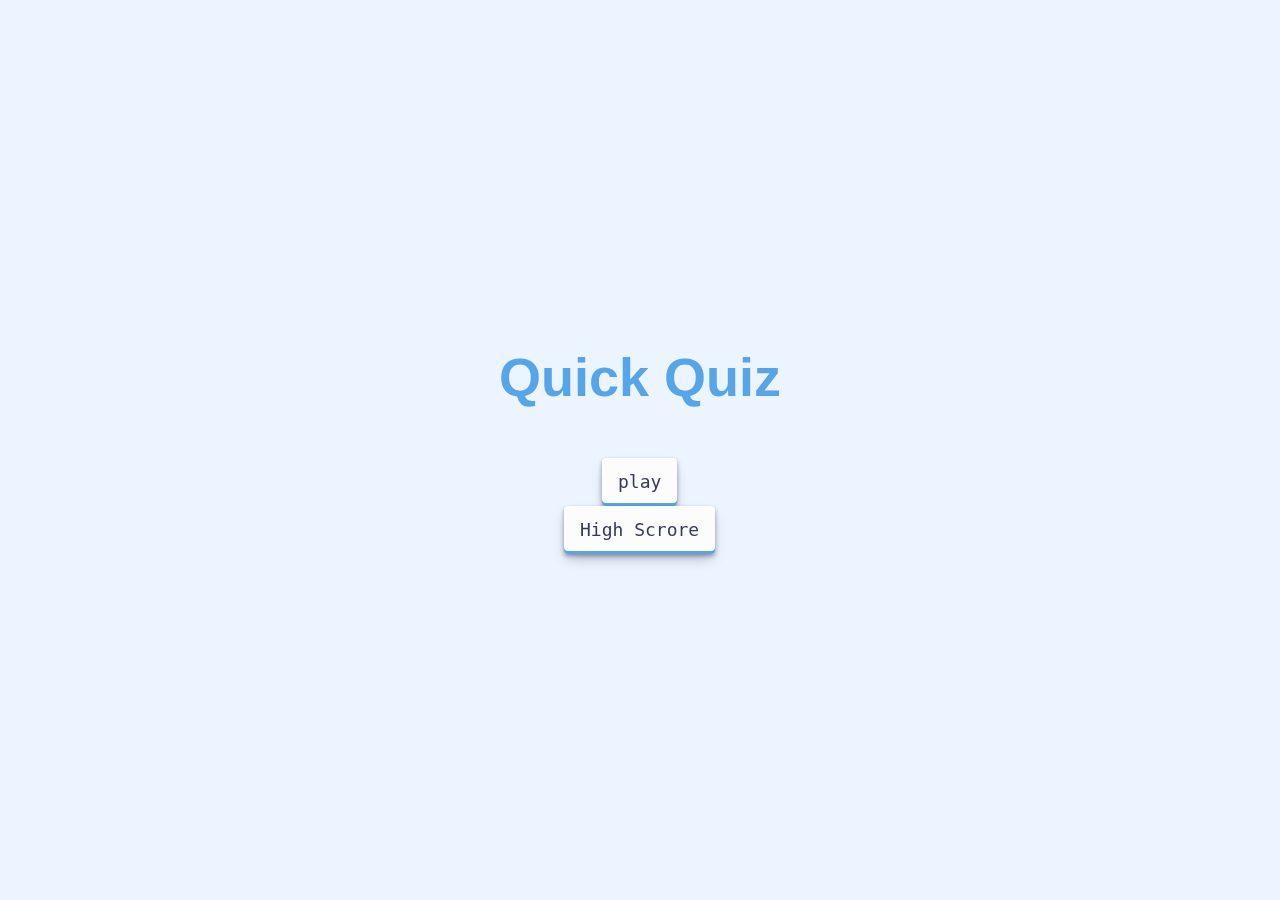
<file: QUIZ APP/index.html>
<!DOCTYPE html>
<html lang="en">
<head>
    <meta charset="UTF-8">
    <meta http-equiv="X-UA-Compatible" content="IE=edge">
    <meta name="viewport" content="width=device-width, initial-scale=1.0">
    <title>Quiz</title>
    <link rel="stylesheet" href="app.css">
</head>
<body>
    <div class="container">
        <div id="home" class="flex-center flex-column">
            <h1>Quick Quiz</h1>
            <a class="button-30" href="http:/game.html">play</a>
            <a class="button-30" href="http:/highscore.html">High Scrore</a>
        </div>
    </div>
    

    
</body>
</html>
</file>
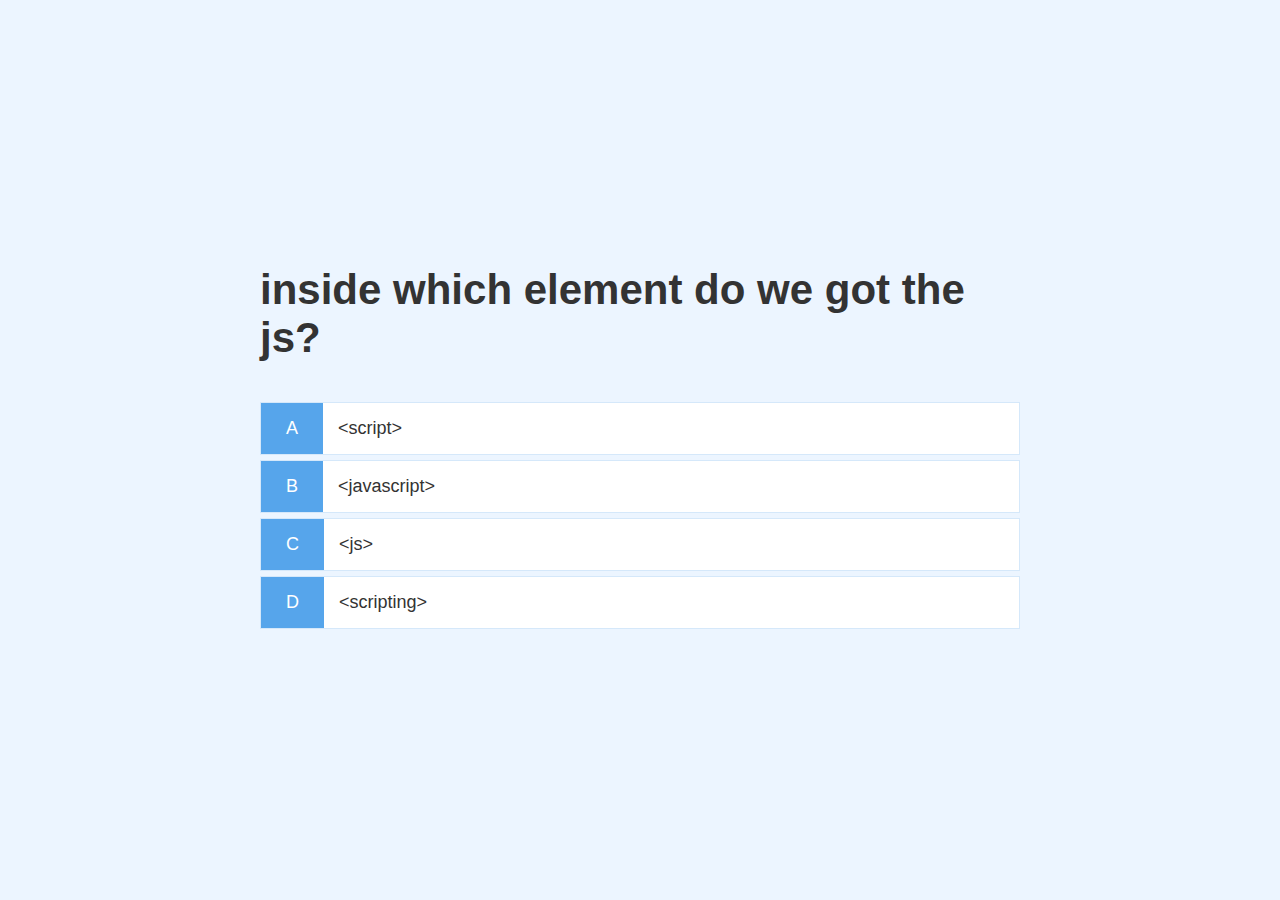
<file: QUIZ APP/game.html>
<!DOCTYPE html>
<html lang="en">
<head>
    <meta charset="UTF-8">
    <meta http-equiv="X-UA-Compatible" content="IE=edge">
    <meta name="viewport" content="width=device-width, initial-scale=1.0">
    <title>Quick Quiz</title>
    <link rel="stylesheet" href="app.css">
    <link rel="stylesheet" href="game.css">
</head>
<body>
    <div class="container">
        <div id="game" class="justify-center flex-column">
            <h2 id="question">What is the answer to this question?</h2>
            <div class="choice-container">
                <p class="choice-prefix" >A</p>
                <p class="choice-text" data-number="1"  >Choice 1</p>
            </div>
            <div class="choice-container">
                <p class="choice-prefix" >B</p>
                <p class="choice-text" data-number="2">Choice 2</p>
            </div>
            <div class="choice-container">
                <p class="choice-prefix" >C</p>
                <p class="choice-text" data-number="3" >Choice 3</p>
            </div>
            <div class="choice-container">
                <p class="choice-prefix" >D</p>
                <p class="choice-text"data-number="4" >Choice 4</p>
            </div>
        </div>
    </div>

    <script src="game.js"></script>
</body>
</html>
</file>
<file: QUIZ APP/app.css>
:root{
    background-color: #ecf5ff;
    font-size: 62.5%;
}

*{
    box-sizing: border-box;
    font-family: Arial, Helvetica, sans-serif;
    margin: 0;
    padding: 0;
    color: #333;

}

h1,h2,h3,h4{
    mask-border: 1rem;
}

h1{
    font-size: 5.4rem;
    color: #56a5eb;
    margin-bottom: 5rem;
}

h1 > span{
    font-size: 2.4rem;
    font-weight: 500;
}

h2{
    font-size: 4.2rem;
    margin-bottom: 4rem;
    font-weight: 700;
}

h3{
    font-size: 2.8rem;
    font-weight: 500;
}

/* UTILILITY CLASS */

.container{
    width: 100vw;
    height: 100vh;
    display: flex;
    justify-content: center;
    align-items: center;
    max-width: 80rem;
    margin: 0 auto;
    padding: 2rem;
}

.container > *{
    width: 100%;
}

.flex-column{
    display: flex;
    flex-direction: column;
}

.flex-center{
    justify-content: center;
    align-items: center;
}

.text-center{
    text-align: center;
}

.hidden{
    display: none;
}

/* button */



/* CSS */
.button-30 {
  align-items: center;
  appearance: none;
  background-color: #FCFCFD;
  border-radius: 4px;
  border-width: 0;
  box-shadow: rgba(45, 35, 66, 0.4) 0 2px 4px,rgba(45, 35, 66, 0.3) 0 7px 13px -3px,#56a5eb 0 -3px 0 inset;
  box-sizing: border-box;
  color: #36395A;
  cursor: pointer;
  display: inline-flex;
  font-family: "JetBrains Mono",monospace;
  height: 48px;
  justify-content: center;
  line-height: 1;
  list-style: none;
  overflow: hidden;
  padding-left: 16px;
  padding-right: 16px;
  position: relative;
  text-align: left;
  text-decoration: none;
  transition: box-shadow .15s,transform .15s;
  user-select: none;
  -webkit-user-select: none;
  touch-action: manipulation;
  white-space: nowrap;
  will-change: box-shadow,transform;
  font-size: 18px;
}

.button-30:focus {
  box-shadow: #D6D6E7 0 0 0 1.5px inset, rgba(45, 35, 66, 0.4) 0 2px 4px, rgba(45, 35, 66, 0.3) 0 7px 13px -3px, #D6D6E7 0 -3px 0 inset;
}

.button-30:hover {
  box-shadow: rgba(45, 35, 66, 0.4) 0 4px 8px, rgba(45, 35, 66, 0.3) 0 7px 13px -3px, #D6D6E7 0 -3px 0 inset;
  transform: translateY(-2px);
}

.button-30:active {
  box-shadow: #D6D6E7 0 3px 7px inset;
  transform: translateY(2px);
}
</file>
<file: QUIZ APP/game.css>
.choice-container{
    display: flex;
    margin-bottom: 0.5rem;
    width: 100%;
    font-size: 1.8rem;
    border: 0.1rem solid rgb(86, 165, 235,0.25);
    background-color:white;
}

.choice-container:hover{
    box-shadow: rgba(45, 35, 66, 0.4) 0 4px 8px, rgba(45, 35, 66, 0.3) 0 7px 13px -3px, #D6D6E7 0 -3px 0 inset;
    transform: translateY(-2px);
}

.choice-prefix{
    padding: 1.5rem 2.5rem;
    background-color: #56a5eb;
    color: white;
}

.choice-text{
    padding: 1.5rem;
    width: 100%;
}
</file>
